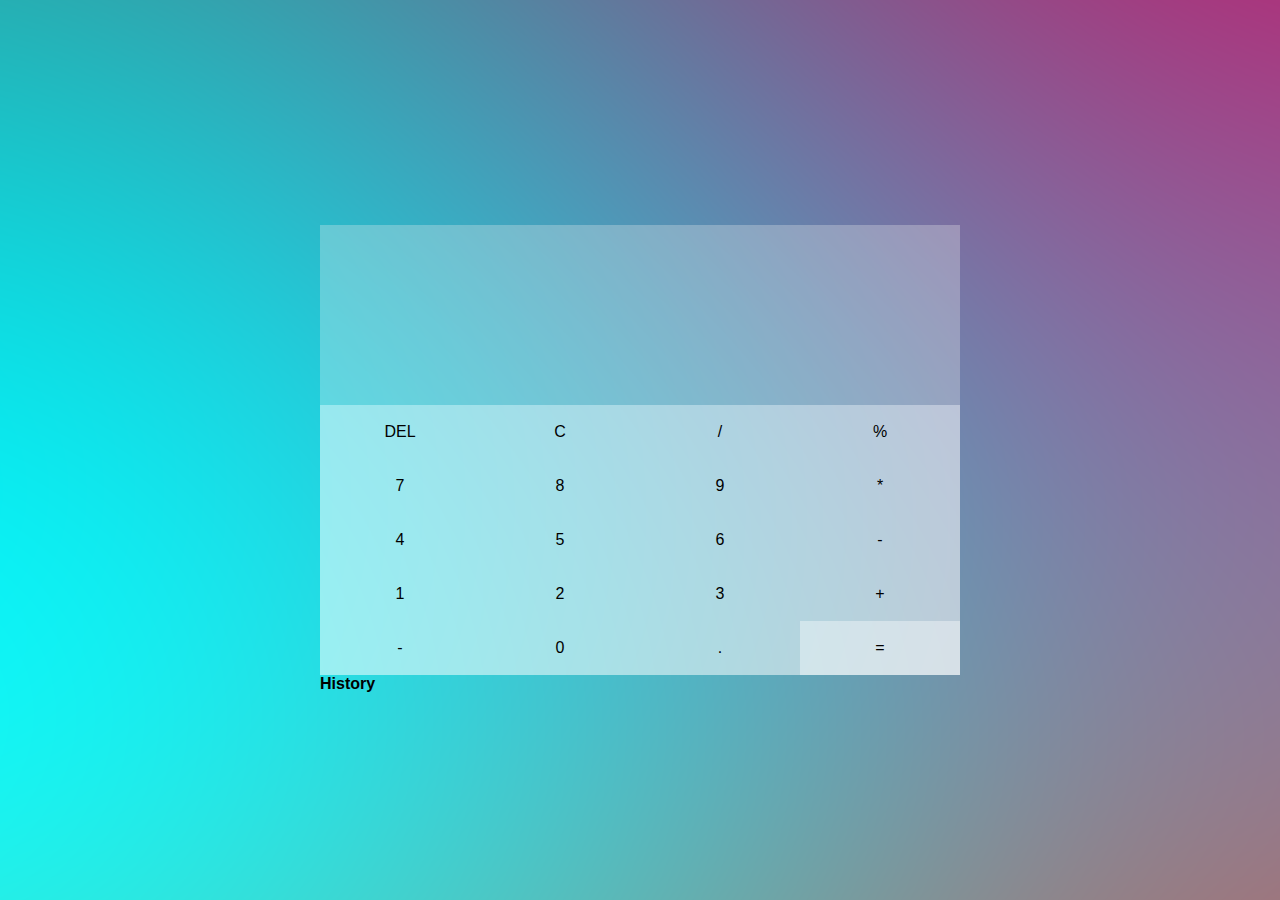
<file: index.html>
<!DOCTYPE html>
<html lang="en">
<head>
    <meta charset="UTF-8">
    <meta http-equiv="X-UA-Compatible" content="IE=edge">
    <meta name="viewport" content="width=device-width, initial-scale=1.0">
    <title>Calculator</title>
    <link rel="stylesheet" href="style2.css">
</head>
<body>
    <div class="main">
<div class="calc">
    <div class="display"><input type="text" id="display1" disabled></div>
    <div class="display"><input type="text" id="display2" disabled></div>
    <div class="btns">
        <div class="btn"><button ondblclick="rmHistory()" onclick="ce()" class="buttons">DEL</button><button onclick="del()" class="buttons">C</button><button onclick="getVal(this.innerText)" class="buttons">/</button><button onclick="getVal(this.innerText)" class="buttons">%</button></div>
        <div class="btn"><button onclick="getVal(this.innerText)" class="buttons">7</button><button onclick="getVal(this.innerText)" class="buttons">8</button><button onclick="getVal(this.innerText)" class="buttons">9</button><button onclick="getVal(this.innerText)" class="buttons">*</button></div>
        <div class="btn"><button onclick="getVal(this.innerText)" class="buttons">4</button><button onclick="getVal(this.innerText)" class="buttons">5</button><button onclick="getVal(this.innerText)" class="buttons">6</button><button onclick="getVal(this.innerText)" class="buttons">-</button></div>
        <div class="btn"><button onclick="getVal(this.innerText)" class="buttons">1</button><button onclick="getVal(this.innerText)" class="buttons">2</button><button onclick="getVal(this.innerText)" class="buttons">3</button><button onclick="getVal(this.innerText)" class="buttons">+</button></div>
        <div class="btn"><button onclick="getVal(this.innerText)" class="buttons">-</button><button onclick="getVal(this.innerText)" class="buttons">0</button><button onclick="getVal(this.innerText)" class="buttons">.</button><button onclick="result()" class="buttons attention">=</button></div>
        <h4>History</h4>
        <div id="hist" class="history"></div>
    
    </div>
</div>
    </div>

    <script src="calc.js"></script>
</body>
</html>
</file>
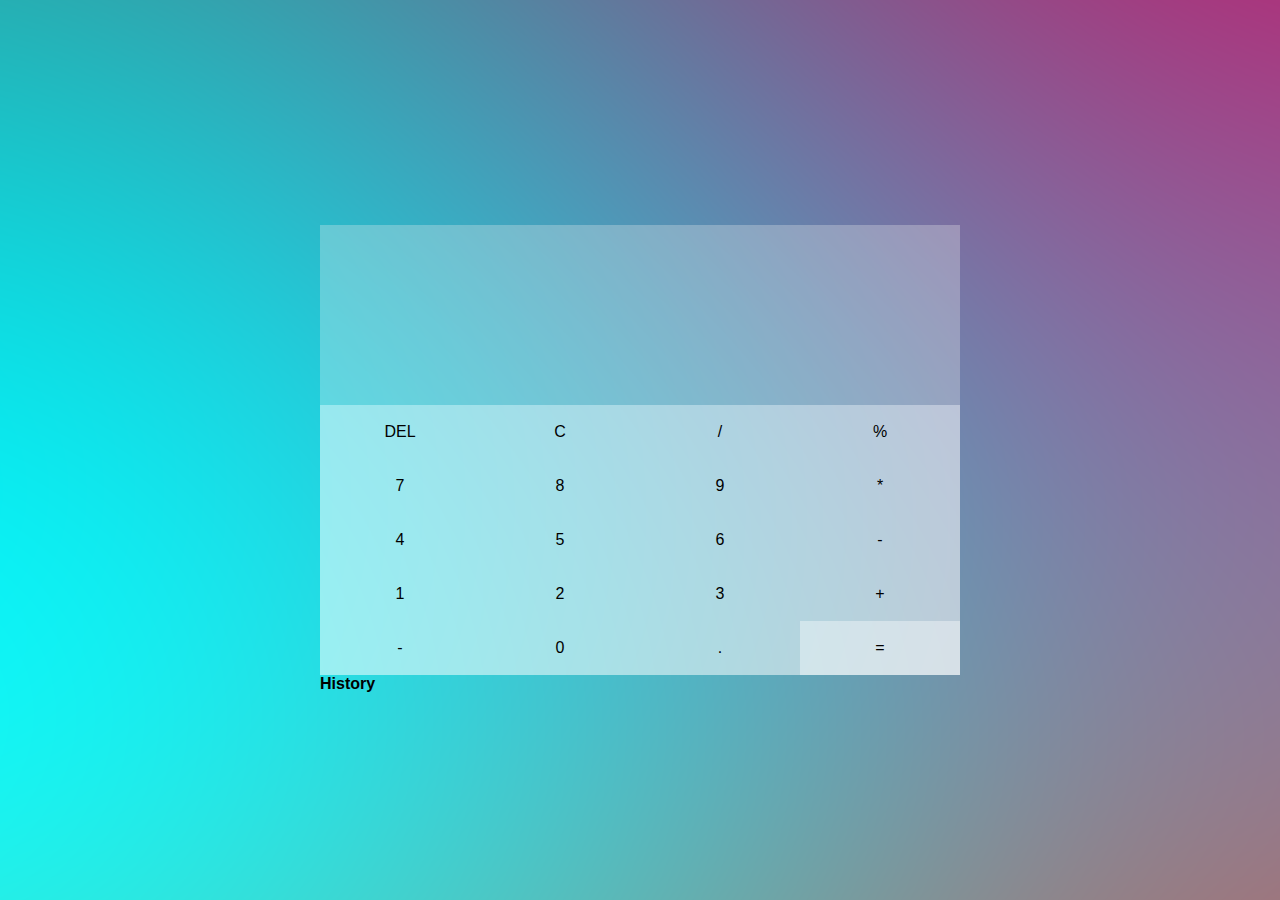
<file: Calculator.html>
<!DOCTYPE html>
<html lang="en">
<head>
    <meta charset="UTF-8">
    <meta http-equiv="X-UA-Compatible" content="IE=edge">
    <meta name="viewport" content="width=device-width, initial-scale=1.0">
    <title>Document</title>
    <link rel="stylesheet" href="style2.css">
</head>
<body>
    <div class="main">
<div class="calc">
    <div class="display"><input type="text" id="display1" disabled></div>
    <div class="display"><input type="text" id="display2" disabled></div>
    <div class="btns">
        <div class="btn"><button ondblclick="rmHistory()" onclick="ce()" class="buttons">DEL</button><button onclick="del()" class="buttons">C</button><button onclick="getVal(this.innerText)" class="buttons">/</button><button onclick="getVal(this.innerText)" class="buttons">%</button></div>
        <div class="btn"><button onclick="getVal(this.innerText)" class="buttons">7</button><button onclick="getVal(this.innerText)" class="buttons">8</button><button onclick="getVal(this.innerText)" class="buttons">9</button><button onclick="getVal(this.innerText)" class="buttons">*</button></div>
        <div class="btn"><button onclick="getVal(this.innerText)" class="buttons">4</button><button onclick="getVal(this.innerText)" class="buttons">5</button><button onclick="getVal(this.innerText)" class="buttons">6</button><button onclick="getVal(this.innerText)" class="buttons">-</button></div>
        <div class="btn"><button onclick="getVal(this.innerText)" class="buttons">1</button><button onclick="getVal(this.innerText)" class="buttons">2</button><button onclick="getVal(this.innerText)" class="buttons">3</button><button onclick="getVal(this.innerText)" class="buttons">+</button></div>
        <div class="btn"><button onclick="getVal(this.innerText)" class="buttons">-</button><button onclick="getVal(this.innerText)" class="buttons">0</button><button onclick="getVal(this.innerText)" class="buttons">.</button><button onclick="result()" class="buttons attention">=</button></div>
        <h4>History</h4>
        <div id="hist" class="history"></div>
    
    </div>
</div>
    </div>

    <script src="calc.js"></script>
</body>
</html>
</file>
<file: style2.css>
body{
    background-image: url(calcbg.png);
    background-repeat: no-repeat;
    background-size: cover;
}
* {
    font-family: 'Lucida Sans', 'Lucida Sans Regular', 'Lucida Grande', 'Lucida Sans Unicode', Geneva, Verdana, sans-serif;
    margin: 0;
    padding: 0;
}
.main {
    display: flex;
    width: 100%;
    height: 100vh;
    /* background-color: blue; */
    align-content: center;
    justify-content: center;
    align-items: center;
}
.calc {
    height: 50%;
    width: 50%;
    /* display: flex;
    flex-direction: column;
    justify-content: center;
    align-items: center; */
}
.display{
    height: 20%;
    width: 100%;
}
.display > input{
    
    font-size: 1em;
    border: none ;
    height: 100%;
    width: 100%;
}
.buttons {
    height: 100%;
    width: 25%;
    background-color: rgba(255, 255, 255, 0.534);
    border: 2px solid rgba(255, 255, 255, 0);
    font-size: 1em;
    
}
.attention{
    background-color: rgba(255, 255, 255, 0.712) !important;

}
.buttons:hover{
    background-color: rgba(255, 255, 255, 0.712);
    transition: 1s;

}
.btn {
    height: 60%;
}
.btns{
    height: 20%;
}
.history{
    height:auto;
    width: 100%;
    margin-top: 20px;
    display: flex;
    flex-wrap: wrap;
    justify-content: space-evenly;
    align-content: space-around;
}
.now{
    margin: 5px;
    width: auto;
    height: 25px;
    border: 1px solid rgba(0, 0, 0, 0.096);
    padding: 5px;
    border-radius: 20px;
    background-color: rgba(255, 255, 255, 0.158);
}
</file>
